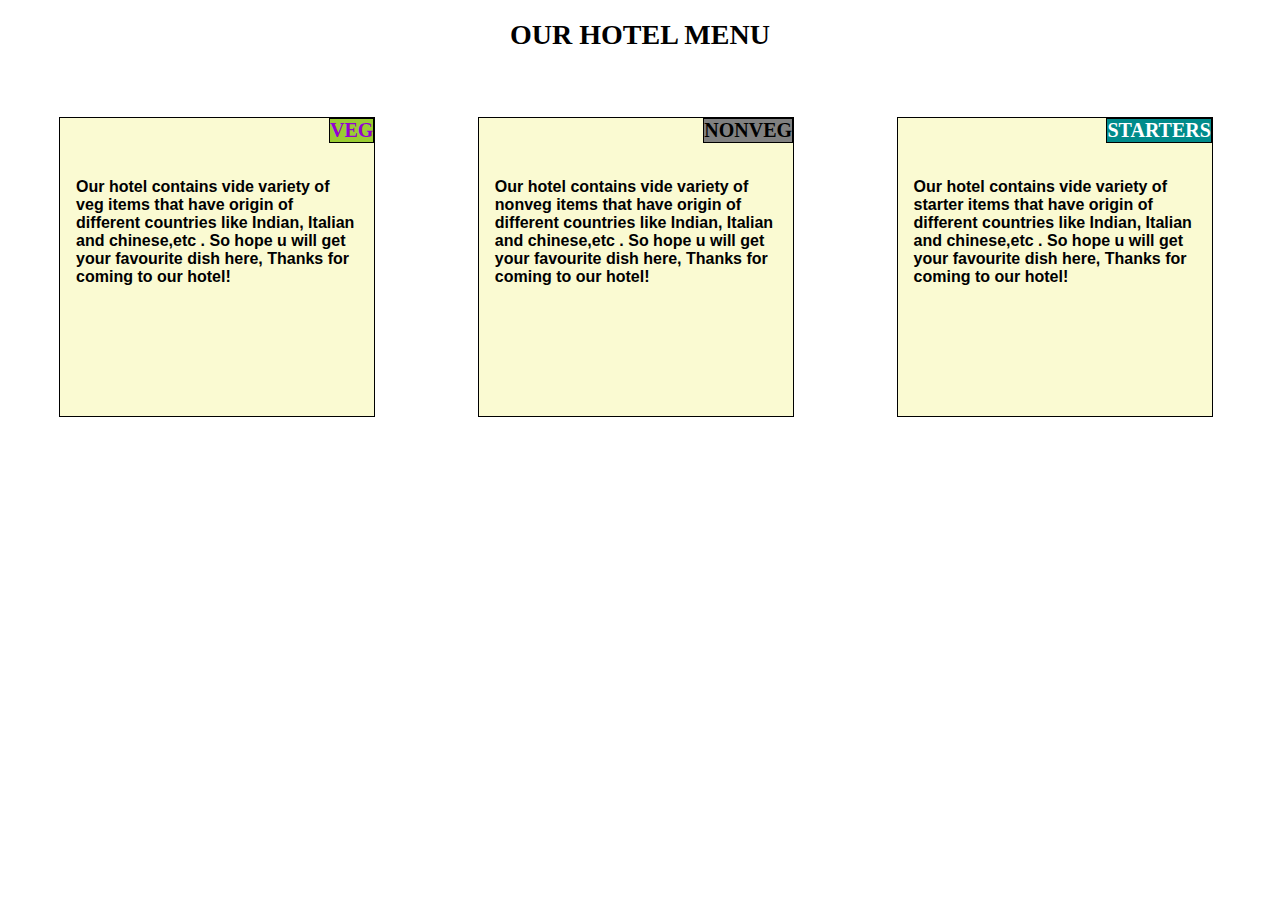
<file: module2-solution/index.html>
<!DOCTYPE html>
<html>
<head>
	<meta charset="utf-8">
	<meta name="viewport" content="width=device-width , initial-scale=1">
	<title> Peer graded assignment module-2</title>
  <link rel="stylesheet" type="text/css" href="css/peer graded assignment module 2 .css">
</head>
<body style:"background-color:red;">
	<h1> Our hotel menu </h1>
<div class="row">
  <!-- here instead of using col-lg-4, i am using col-lg-3 for satisfying the spacing requirement , similarly for md and sm devices -->
   <section  class="col-lg-3 col-md-5 col-sm-11"><title1>VEG</title1> <p>Our hotel contains vide variety of veg items that have origin of different countries like Indian, Italian and chinese,etc . So hope u will get your favourite  dish here, Thanks for coming to our hotel! </p> </section>
  <section  class="col-lg-3 col-md-5 col-sm-11"> <title2>NonVEG</title2><p>Our hotel contains vide variety of nonveg items that have origin of different countries like Indian, Italian and chinese,etc . So hope u will get your favourite  dish here, Thanks for coming to our hotel! </p></section>
  <section class="col-lg-3 col-md-11 col-sm-11"> <title3>STARTERS</title3><p>Our hotel contains vide variety of starter items that have origin of different countries like Indian, Italian and chinese,etc . So hope u will get your favourite  dish here, Thanks for coming to our hotel! </p></section>
</div>
</body>
</html>
</file>
<file: module2-solution/css/peer graded assignment module 2 .css>
*{
	box-sizing: border-box;
}
p{
   width: 90%;
   height: 150px;
   margin-right:auto;
   margin-left:auto;
   margin-top: 60px;
   font-family: papyrus,Helvetica,cursive,serif;
   font-weight: bold;
   font-size: 100%;
   color: black;
 }

h1{
   text-align: center;
   text-transform: uppercase;
   font-family: cursive,serif;
   margin-bottom:15px;
   font-size: 175%;
}

 

 .row{
 	width: 100%;
 }

 section{
  position: relative;
  border:1px solid black;
  background-color:lightgoldenrodyellow;
  height: 300px;
 }
 title1{
  background-color: yellowgreen;
  color: darkviolet;
 }
 title2{
  background-color:grey;
  color: black;
 }
 title3{
  background-color:darkcyan;
  color: white;
 }
 title1,title2,title3{
  position:absolute;
  top:0px;
  right: 0px;
  border:1px solid black;
 text-transform: uppercase;
  font-family: cursive,serif;
  font-size: 125%;
  font-weight: bold;
 }

 /*large devices*/
 @media /*media query*/ (min-width: 992px){
 	.col-lg-1, .col-lg-2, .col-lg-3, .col-lg-4, .col-lg-5, .col-lg-6, .col-lg-7,
   .col-lg-8, .col-lg-9, .col-lg-10, .col-lg-11, .col-lg-12{
 		float: left;
    margin: 4.065%;
 	}
 	.col-lg-1{
 		width: 8.33%;/*page divided into 12 columns each has a width of 100/12 %= 8.33%*/
 	}
 	.col-lg-2{
 		width: 16.66%;
 	}
 	.col-lg-3{
 		width: 25%;
 	}
 	.col-lg-4{
 		width:33% ;
 	}
 	.col-lg-5{
 		width: 41.65%;
 	}
 	.col-lg-6{
 		width:50% ;
 	}
 	.col-lg-7{
 		width: 58.33%;
 	}
 	.col-lg-8{
 		width: 66.66%;
 	}
 	.col-lg-9{
 		width: 74.99%;
 	}
 	.col-lg-10{
 		width:  83.33%;
 	}
 	.col-lg-11{
 		width: 91.66%;
 	}
 	.col-lg-12{
 		width: 100%;
 	}
 }

 /*medium width devices*/
 @media (min-width:768px) and (max-width:991px){
 	.col-md-1, .col-md-2, .col-md-3, .col-md-4, .col-md-5, .col-md-6, .col-md-7,
   .col-md-8,.col-md-9, .col-md-10, .col-md-11, .col-md-12{
 		float: left;
    margin: 4.065%;
 	}
 	{
 		width: 8.33%;/*page divided into 12 columns each has a width of 100/12 %= 8.33%*/
 	}
 	.col-md-2{
 		width: 16.66%;
 	}
 	.col-md-3{
 		width: 25%;
 	}
 	.col-md-4{
 		width:33% ;
 	}
 	.col-md-5{
 		width: 41.65%;
 	}
 	.col-md-6{
 		width:50% ;
 	}
 	.col-md-7{
 		width: 58.33%;
 	}
 	.col-md-8{
 		width: 66.66%;
 	}
 	.col-md-9{
 		width: 74.99%;
 	}
 	.col-md-10{
 		width:  83.33%;
 	}
 	.col-md-11{
 		width: 91.66%;
 	}
 	.col-md-12{
 		width: 100%;
 	}
 }
 /*small devices*/
 @media (max-width: 767px){
 	.col-sm-1, .col-sm-2, .col-sm-3, .col-sm-4, .col-sm-5, .col-sm-6, .col-sm-7, .col-sm-8, .col-sm-9, .col-sm-10, .col-sm-11, .col-sm-12{
 		float: left;
    margin: 4.065%;
 	}
 	.col-sm-1{
 		width: 8.33%;/*page divided into 12 columns each has a width of 100/12 %= 8.33%*/
 	}
 	.col-sm-2{
 		width: 16.66%;
 	}
 	.col-sm-3{
 		width: 25%;
 	}
 	.col-sm-4{
 		width:33% ;
 	}
 	.col-sm-5{
 		width: 41.65%;
 	}
 	.col-sm-6{
 		width:50% ;
 	}
 	.col-sm-7{
 		width: 58.33%;
 	}
 	.col-sm-8{
 		width: 66.66%;
 	}
 	.col-sm-9{
 		width: 74.99%;
 	}
 	.col-sm-10{
 		width:  83.33%;
 	}
 	.col-sm-11{
 		width: 91.66%;
 	}
 	.col-sm-12{
 		width: 100%;
 	}
 }
</file>
